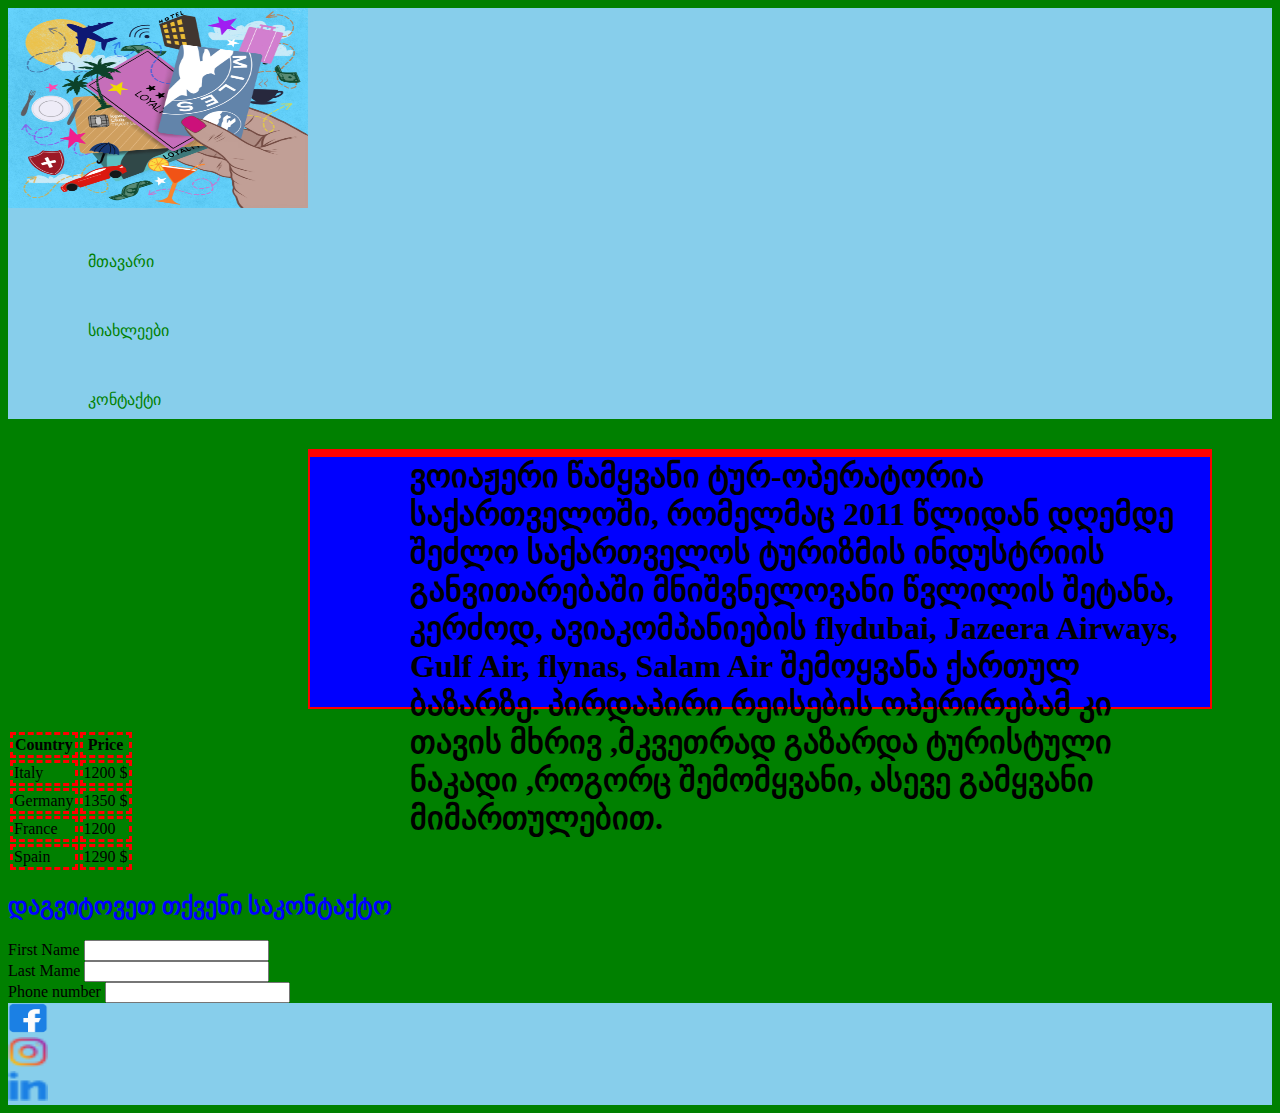
<file: index.html>
<!DOCTYPE html>
<html>
<head>
	<meta charset="utf-8">
	<meta name="viewport" content="width=device-width, initial-scale=1">
	<title>lesson 04</title>
	<link rel="stylesheet" type="text/css" href="index.css">
</head>
<body>
	<header>
		<a href="file:///C:/Users/TechnoMix/Desktop/web-lesson4/index.html">
			<img src="travel.jpg" alt="travel">
		</a>
		<nav>
			<ul>
				<li>
					<a href="main.html">მთავარი</a>
				</li>
				<li>
					<a href="news.html">სიახლეები</a>
				</li>
				<li>
					<a href="contact.html">კონტაქტი</a>
				</li>
			</ul>
		</nav>
	</header>
<section>
	<div >
		<h1 class="Pharagrap1">ვოიაჟერი წამყვანი ტურ-ოპერატორია საქართველოში, რომელმაც 2011 წლიდან დღემდე შეძლო საქართველოს ტურიზმის ინდუსტრიის განვითარებაში მნიშვნელოვანი წვლილის შეტანა, კერძოდ, ავიაკომპანიების flydubai, Jazeera Airways, Gulf Air, flynas, Salam Air შემოყვანა ქართულ ბაზარზე. პირდაპირი რეისების ოპერირებამ კი თავის მხრივ ,მკვეთრად გაზარდა ტურისტული ნაკადი ,როგორც შემომყვანი, ასევე გამყვანი მიმართულებით.
		</h1>
		<div>
			<table>
				<thead>
					<tr>
						<th>
							Country
						</th>
						<th>
							Price
						</th>
					</tr>
				</thead>
				<tbody>
					<tr>
						<td>
							Italy
						</td>
						<td>
							1200 $
						</td>	
					</tr>
					<tr>
						<td>
							Germany
						</td>
						<td>
							1350 $
						</td>
					</tr>
					<tr>
						<td>
							France
						</td>
						<td>
							1200
						</td>
					</tr>
					<tr>
						<td>
							Spain
						</td>
						<td>
							1290 $
						</td>
					</tr>
				</tbody>
			</table>
		</div>
	</div>
</section>
<section>
	<h2> დაგვიტოვეთ თქვენი საკონტაქტო</h2>
	<form>
		<div>
			<label for="firstname">First Name</label>
			<input type="text" name="firstname" id="firstname">
		</div>
		<div>
			<label for="Lastname">Last Mame</label>
			<input type="text" name="Lastname" id="lastname">
		</div>
		<div>
			<label for="Phonenumber">Phone number</label>
			<input type="number" name="Phonenumber" id="phonenumber">
		</div>
	</form>
</section>
<footer>
	<div>
		<div>
			<a href="https://www.facebook.com/"><img src="facebook.png" alt="facebook" class="icon"></a>
		</div>
		<div>
			<a href="https://www.instagram.com/"><img src="instagram.png" alt="instagram" class="icon"></a>
		</div>
		<div>
			<a href="https://www.linkedin.com/"> <img src="linkedin.png" alt="linkedin" class="icon"></a>
		</div>
	</div>
</footer>

</body>
</html>
</file>
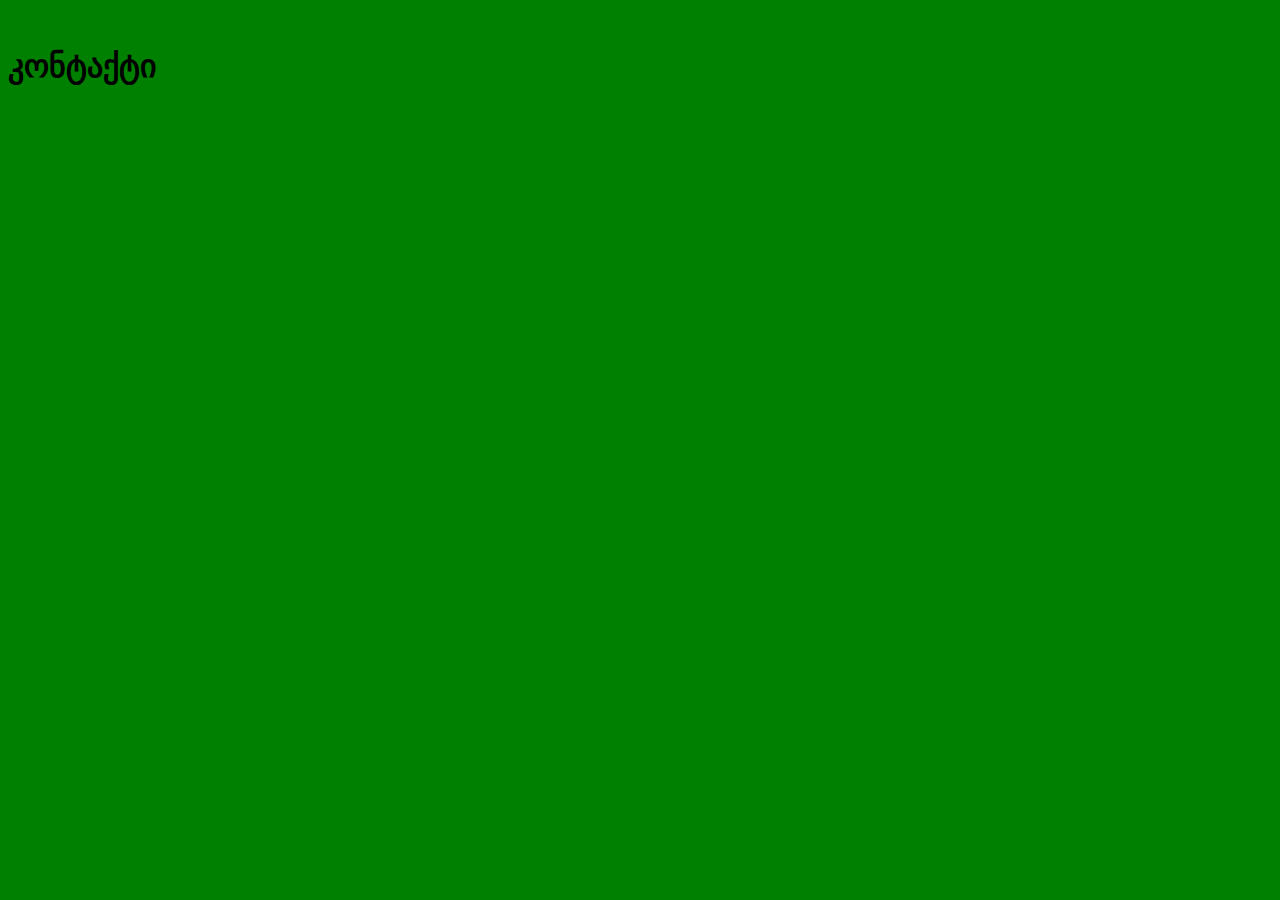
<file: contact.html>
<!DOCTYPE html>
<html>
<head>
	<meta charset="utf-8">
	<meta name="viewport" content="width=device-width, initial-scale=1">
	<link rel="stylesheet" type="text/css" href="index.css">
	<title>კონტაქტი</title>
</head>
<body>
	<a href="index.html">back</a>
	<h1>კონტაქტი</h1>

</body>
</html>
</file>
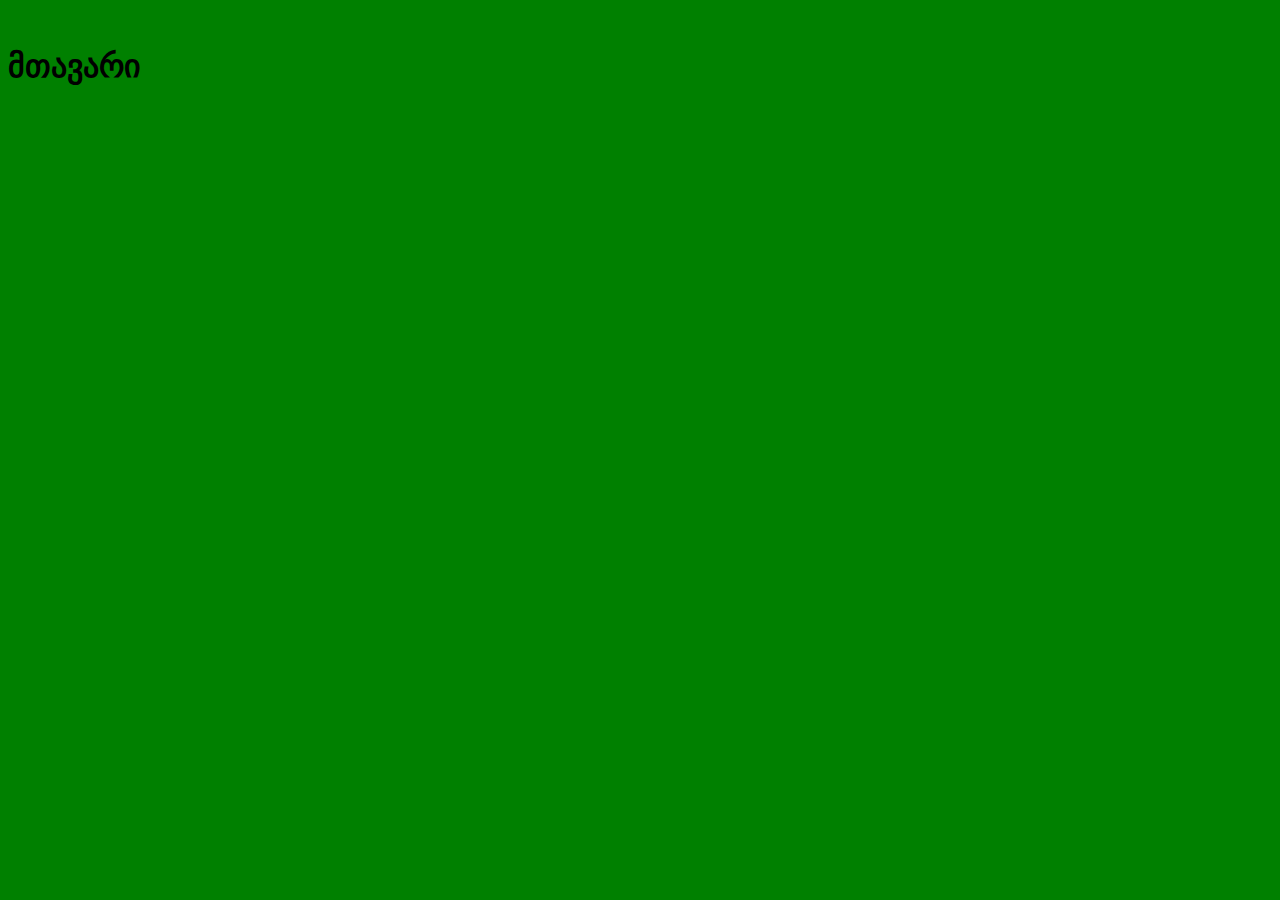
<file: main.html>
<!DOCTYPE html>
<html>
<head>
	<meta charset="utf-8">
	<meta name="viewport" content="width=device-width, initial-scale=1">
	<link rel="stylesheet" type="text/css" href="index.css">
	<title>მთავარი</title>
</head>
<body>
	<a href="index.html"> back </a>
	<h1>მთავარი</h1>

</body>
</html>
</file>
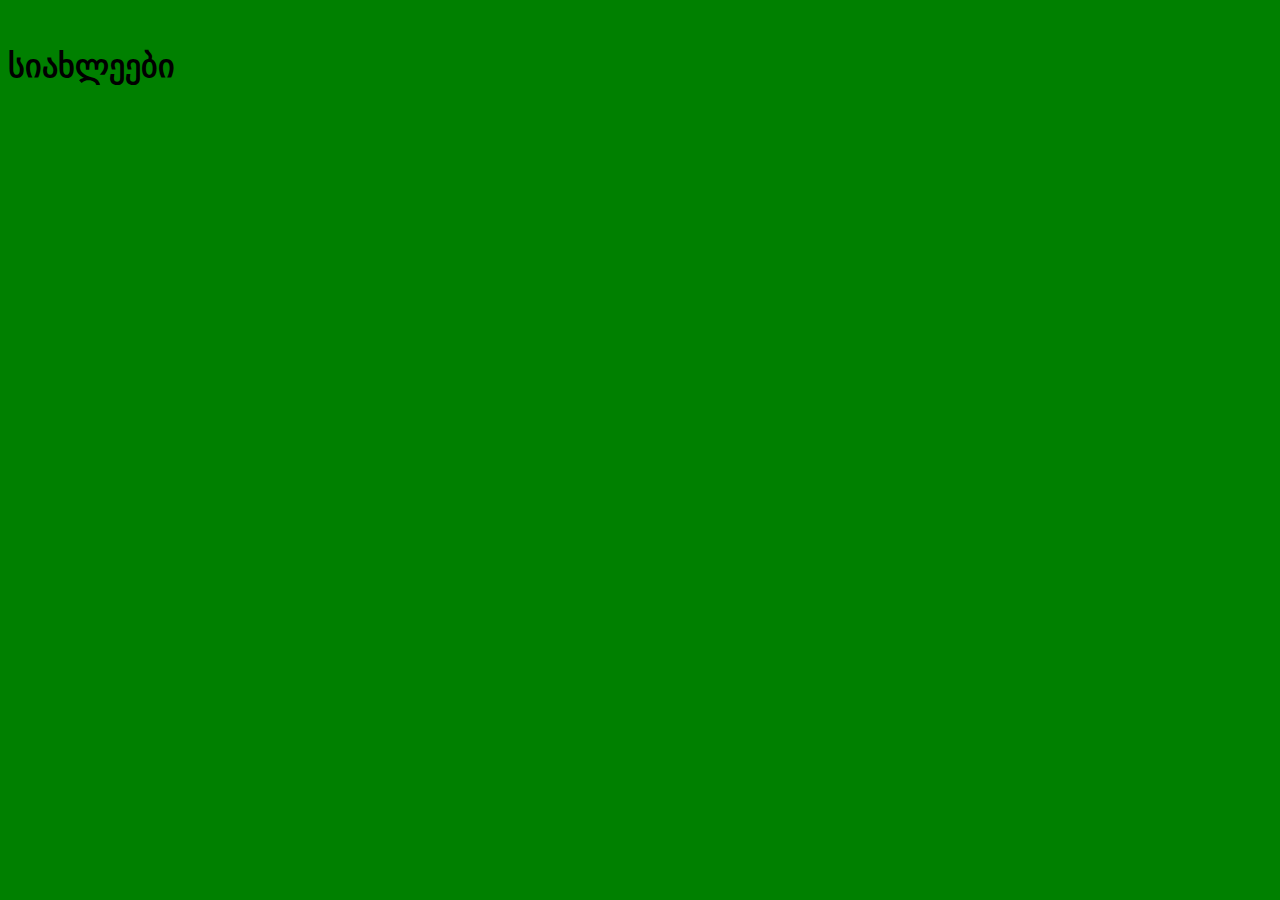
<file: news.html>
<!DOCTYPE html>
<html>
<head>
	<meta charset="utf-8">
	<meta name="viewport" content="width=device-width, initial-scale=1">
	<link rel="stylesheet" type="text/css" href="index.css">
	<title>სიახლეები</title>
</head>
<body>
	<a href="index.html">back</a>
	<h1>სიახლეები</h1>

</body>
</html>
</file>
<file: index.css>
img	{
	height: 200px; width: 300px;
}
.icon{	
	height: 30px; width: 40px;
}
header{
	background: skyblue;
}
ul{
	list-style: none;
}
a{
	text-decoration: none;
	color: green;
}

th,td {
	border: 3px dashed red;
}
h2 {
	color: blue;
}
footer	{
	background: skyblue;
}
.Pharagrap1 {
	width: 800px;
	height: 250px;
	background-color: blue;
	border: 2px solid red;
	border-top: 8px solid red;
	padding-left: 100px;
	margin-left: 300px;
}
body {
	background: green;
}
li {
	margin: 30px;
	padding: 10px;
}
</file>
